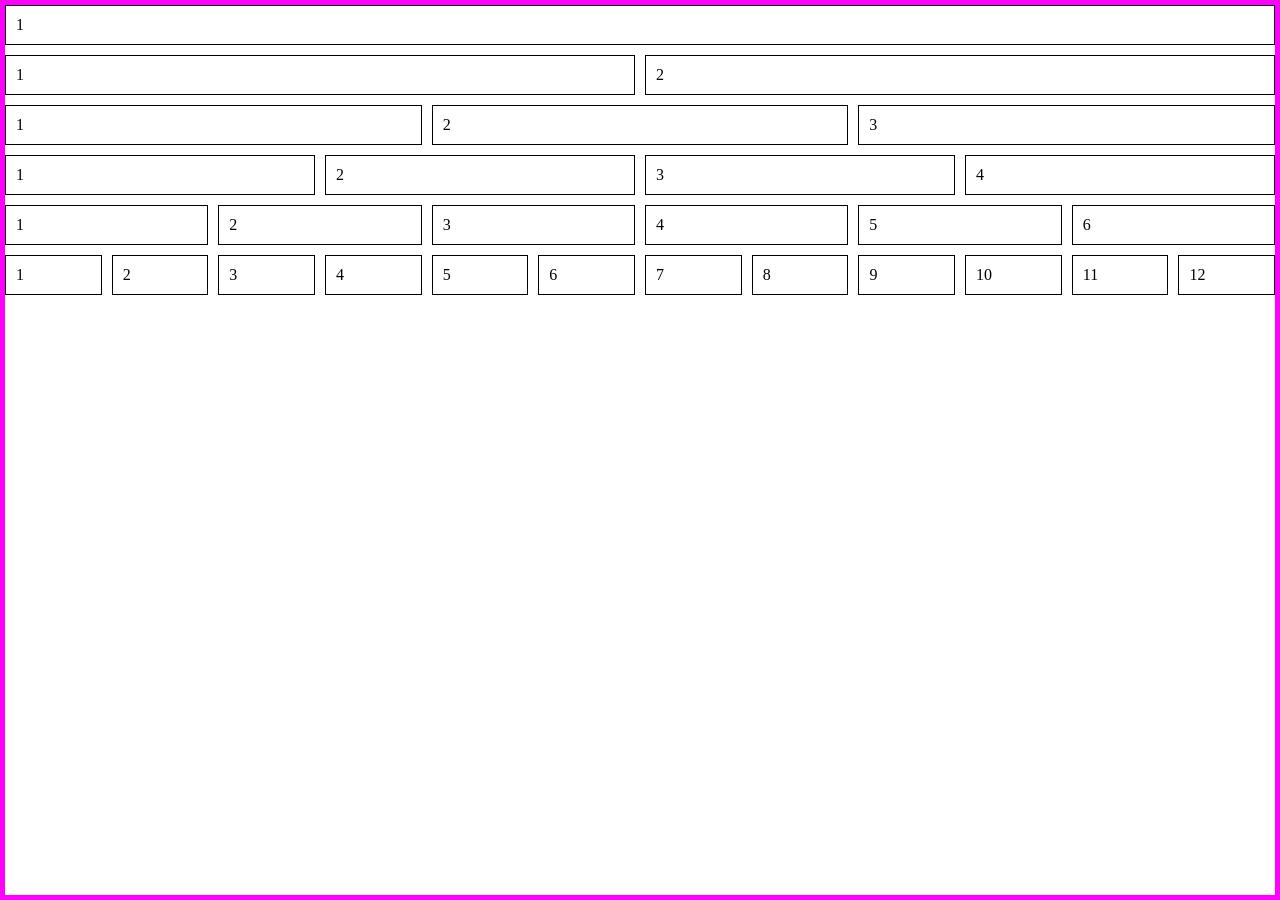
<file: week1/opdracht1b.html>
<!DOCTYPE html>
<html lang="en">
<head>
    <meta charset="UTF-8">
    <meta name="viewport" content="width=device-width, initial-scale=1.0">
    <title>Grid Piramide</title>
    <link rel="stylesheet" href="opdracht1b.css">
</head>
<body>

<div class="container">

    <!-- Row 1: 1 column -->
    <div class="row">
        <div class="col-12">1</div>
    </div>

    <!-- Row 2: 2 columns -->
    <div class="row">
        <div class="col-6">1</div>
        <div class="col-6">2</div>
    </div>

    <!-- Row 3: 3 columns -->
    <div class="row">
        <div class="col-4">1</div>
        <div class="col-4">2</div>
        <div class="col-4">3</div>
    </div>

    <!-- Row 4: 4 columns -->
    <div class="row">
        <div class="col-3">1</div>
        <div class="col-3">2</div>
        <div class="col-3">3</div>
        <div class="col-3">4</div>
    </div>

    <!-- Row 5: 6 columns -->
    <div class="row">
        <div class="col-2">1</div>
        <div class="col-2">2</div>
        <div class="col-2">3</div>
        <div class="col-2">4</div>
        <div class="col-2">5</div>
        <div class="col-2">6</div>
    </div>

    <!-- Row 6: 12 columns -->
    <div class="row">
        <div class="col-1">1</div>
        <div class="col-1">2</div>
        <div class="col-1">3</div>
        <div class="col-1">4</div>
        <div class="col-1">5</div>
        <div class="col-1">6</div>
        <div class="col-1">7</div>
        <div class="col-1">8</div>
        <div class="col-1">9</div>
        <div class="col-1">10</div>
        <div class="col-1">11</div>
        <div class="col-1">12</div>
    </div>

</div>

</body>
</html>
</file>
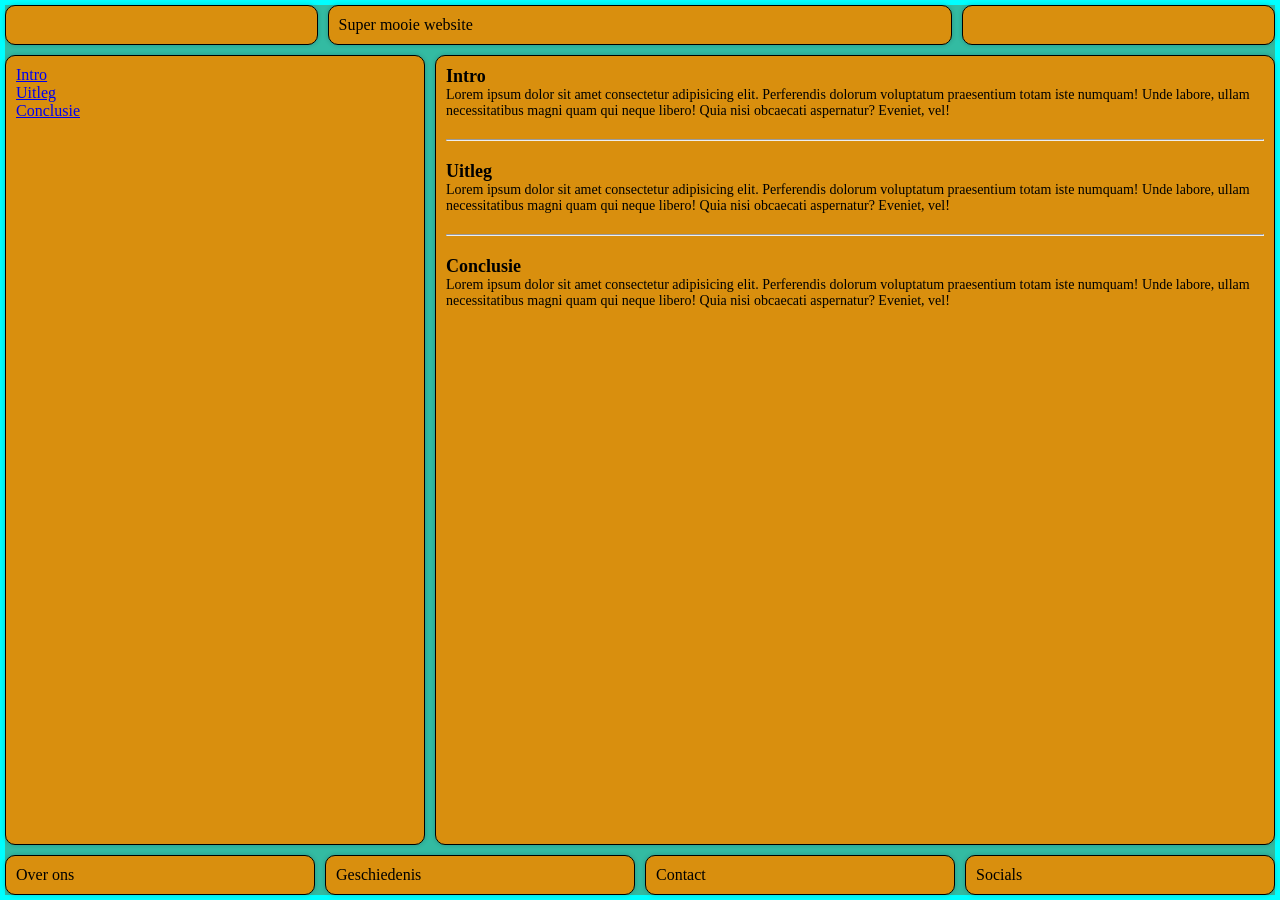
<file: week1/opdracht1c.html>
<!DOCTYPE html>
<html lang="nl">
<head>
    <meta charset="UTF-8">
    <meta name="viewport" content="width=device-width, initial-scale=1.0">
    <title>Super mooie website</title>
    <link rel="stylesheet" href="opdracht1c.css">
</head>
<body>

<div class="container">

    <!-- HEADER -->
    <div class="row header">

        <div class="col-3">
        </div>

        <div class="col-6">
            Super mooie website
        </div>

        <div class="col-3">
        </div>

    </div>


    <!-- MAIN CONTENT -->
    <div class="row main-row">

        <!-- SIDEBAR -->
        <div class="col-4 sidebar">

            <a href="#intro">Intro</a>
            <a href="#uitleg">Uitleg</a>
            <a href="#conclusie">Conclusie</a>

        </div>


        <!-- CONTENT -->
        <div class="col-8 content">

            <section id="intro">
                <h2>Intro</h2>

                <p>
                    Lorem ipsum dolor sit amet consectetur
                    adipisicing elit. Perferendis dolorum
                    voluptatum praesentium totam iste numquam!
                    Unde labore, ullam necessitatibus magni
                    quam qui neque libero! Quia nisi obcaecati
                    aspernatur? Eveniet, vel!
                </p>
            </section>

            <hr>

            <section id="uitleg">
                <h2>Uitleg</h2>

                <p>
                    Lorem ipsum dolor sit amet consectetur
                    adipisicing elit. Perferendis dolorum
                    voluptatum praesentium totam iste numquam!
                    Unde labore, ullam necessitatibus magni
                    quam qui neque libero! Quia nisi obcaecati
                    aspernatur? Eveniet, vel!
                </p>
            </section>

            <hr>

            <section id="conclusie">
                <h2>Conclusie</h2>

                <p>
                    Lorem ipsum dolor sit amet consectetur
                    adipisicing elit. Perferendis dolorum
                    voluptatum praesentium totam iste numquam!
                    Unde labore, ullam necessitatibus magni
                    quam qui neque libero! Quia nisi obcaecati
                    aspernatur? Eveniet, vel!
                </p>
            </section>

        </div>

    </div>


    <!-- FOOTER -->
    <div class="row footer">

        <div class="col-3">
            Over ons
        </div>

        <div class="col-3">
            Geschiedenis
        </div>

        <div class="col-3">
            Contact
        </div>

        <div class="col-3">
            Socials
        </div>

    </div>

</div>

</body>
</html>
</file>
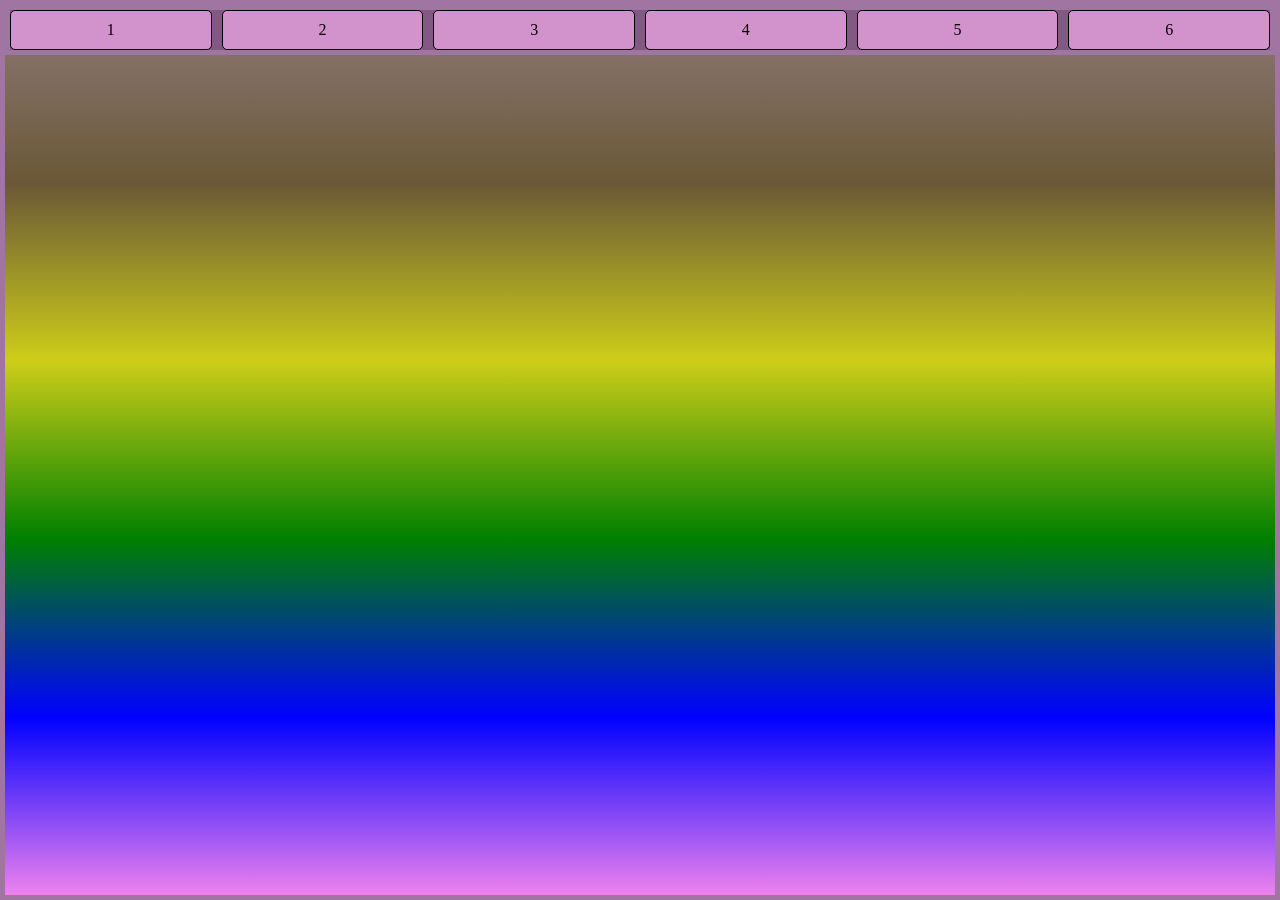
<file: week1/opdracht1d.html>
<!DOCTYPE html>
<html lang="nl">
<head>
    <meta charset="UTF-8">
    <meta name="viewport" content="width=device-width, initial-scale=1.0">
    <title>Super mooie website</title>
    <link rel="stylesheet" href="opdracht1d.css">
</head>
<body>

<div class="container">

    <div class="row">

        <div class="col-2">1</div>
        <div class="col-2">2</div>
        <div class="col-2">3</div>
        <div class="col-2">4</div>
        <div class="col-2">5</div>
        <div class="col-2">6</div>

    </div>

</div>

</body>
</file>
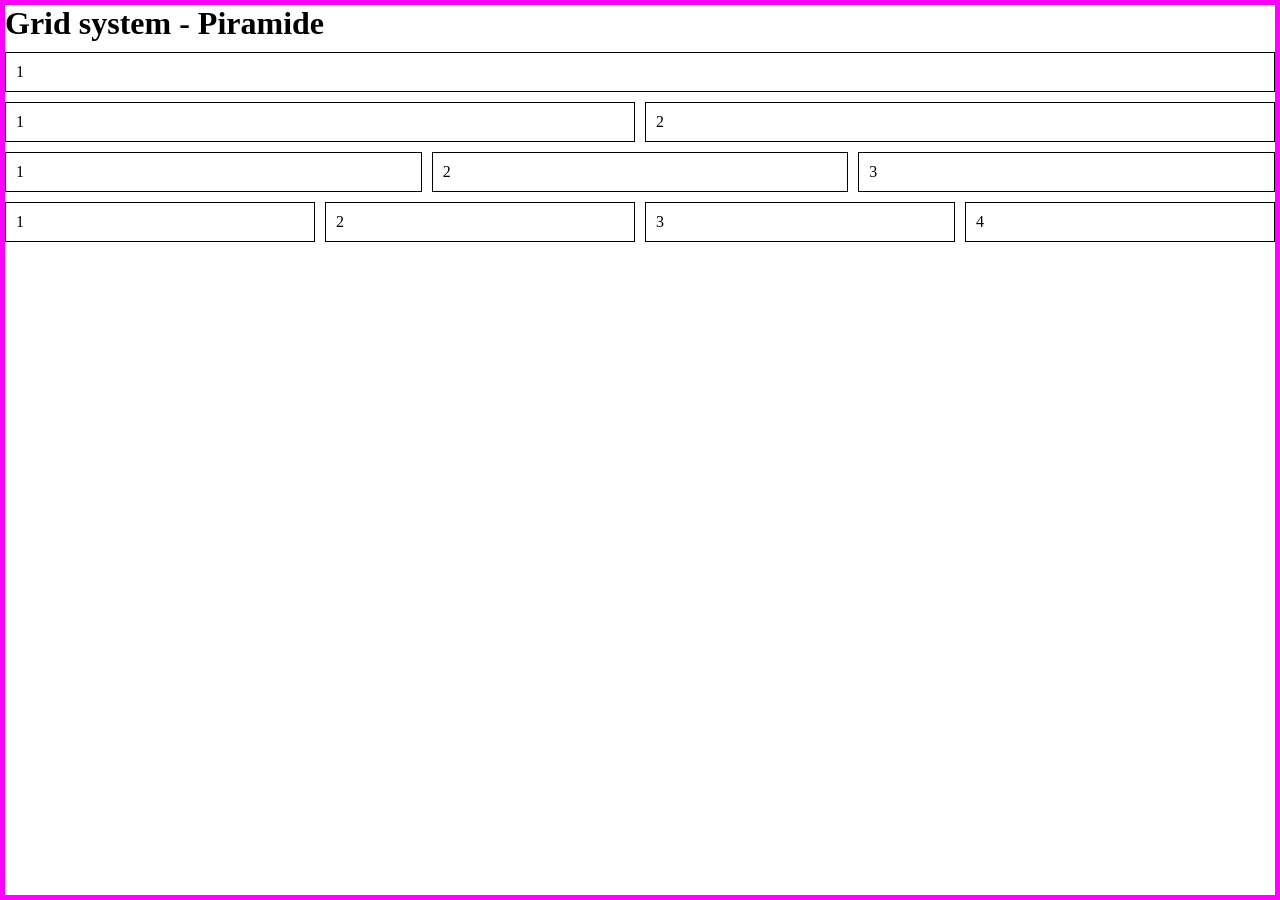
<file: week1/opdracht1e.html>
<!DOCTYPE html>
<html lang="nl">

<head>
    <meta charset="UTF-8">
    <meta name="viewport" content="width=device-width, initial-scale=1.0">

    <title>Grid system - Piramide</title>

    <link rel="stylesheet" href="opdracht1e.css">
</head>

<body>

    <div class="container">
        <!-- comments gebruik ik om te visualiseren  wat de kolommen zijn-->

        <h1>Grid system - Piramide</h1>

        <!-- 12 columns -->
        <div class="row">
            <div class="col-12">1</div>
        </div>

        <!-- 6 + 6 columns -->
        <div class="row">
            <div class="col-6">1</div>
            <div class="col-6">2</div>
        </div>

        <!-- 4 + 4 + 4 columns -->
        <div class="row">
            <div class="col-4">1</div>
            <div class="col-4">2</div>
            <div class="col-4">3</div>
        </div>

        <!-- 3 + 3 + 3 + 3 columns -->
        <div class="row">
            <div class="col-3">1</div>
            <div class="col-3">2</div>
            <div class="col-3">3</div>
            <div class="col-3">4</div>
        </div>

    </div>

</body>

</html>
</file>
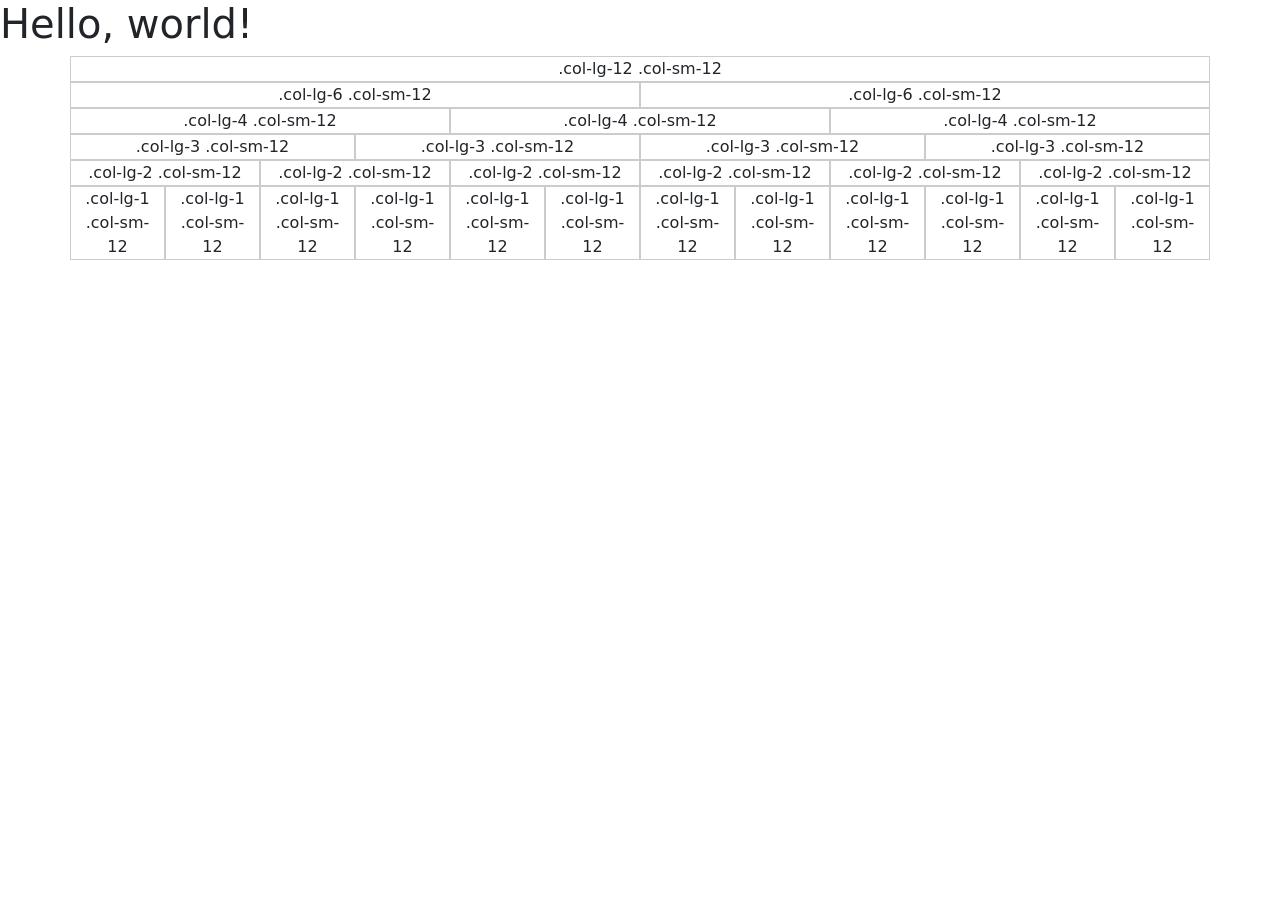
<file: week2/pyramid1.html>
<!doctype html>
<html lang="en">
  <head>
    <meta charset="utf-8">
    <meta name="viewport" content="width=device-width, initial-scale=1">
    <title>Bootstrap demo</title>
    <link href="https://cdn.jsdelivr.net/npm/bootstrap@5.3.9/dist/css/bootstrap.min.css" rel="stylesheet" integrity="sha384-yEPZ7jP9S0QKiUQ0m3jjsO4ProIW7wvR9gXkI7JOGa2XVsw53Yke2bsdkBbjmmiX" crossorigin="anonymous">
    <link rel="stylesheet" href="pyramid1.css">
  </head>
  <body>
    <h1>Hello, world!</h1>

    <div class="container text-center"> 
            <div class="row"> 
                <div class="col-lg-12 col-sm-12">.col-lg-12 .col-sm-12</div> 
            </div> 
            <div class="row"> 
                <div class="col-lg-6 col-sm-12">.col-lg-6 .col-sm-12</div> 
                <div class="col-lg-6 col-sm-12">.col-lg-6 .col-sm-12</div> 
            </div> 
            <div class="row"> 
                <div class="col-lg-4 col-sm-12">.col-lg-4 .col-sm-12</div> 
                <div class="col-lg-4 col-sm-12">.col-lg-4 .col-sm-12</div> 
                <div class="col-lg-4 col-sm-12">.col-lg-4 .col-sm-12</div> 
            </div> 
            <div class="row"> 
                <div class="col-lg-3 col-sm-12">.col-lg-3 .col-sm-12</div> 
                <div class="col-lg-3 col-sm-12">.col-lg-3 .col-sm-12</div> 
                <div class="col-lg-3 col-sm-12">.col-lg-3 .col-sm-12</div> 
                <div class="col-lg-3 col-sm-12">.col-lg-3 .col-sm-12</div> 
            </div> 
            <div class="row"> 
                <div class="col-lg-2 col-sm-12">.col-lg-2 .col-sm-12</div> 
                <div class="col-lg-2 col-sm-12">.col-lg-2 .col-sm-12</div> 
                <div class="col-lg-2 col-sm-12">.col-lg-2 .col-sm-12</div> 
                <div class="col-lg-2 col-sm-12">.col-lg-2 .col-sm-12</div> 
                <div class="col-lg-2 col-sm-12">.col-lg-2 .col-sm-12</div> 
                <div class="col-lg-2 col-sm-12">.col-lg-2 .col-sm-12</div> 
            </div> 
            <div class="row"> 
                <div class="col-lg-1 col-sm-12">.col-lg-1 .col-sm-12</div> 
                <div class="col-lg-1 col-sm-12">.col-lg-1 .col-sm-12</div> 
                <div class="col-lg-1 col-sm-12">.col-lg-1 .col-sm-12</div> 
                <div class="col-lg-1 col-sm-12">.col-lg-1 .col-sm-12</div> 
                <div class="col-lg-1 col-sm-12">.col-lg-1 .col-sm-12</div> 
                <div class="col-lg-1 col-sm-12">.col-lg-1 .col-sm-12</div> 
                <div class="col-lg-1 col-sm-12">.col-lg-1 .col-sm-12</div> 
                <div class="col-lg-1 col-sm-12">.col-lg-1 .col-sm-12</div> 
                <div class="col-lg-1 col-sm-12">.col-lg-1 .col-sm-12</div> 
                <div class="col-lg-1 col-sm-12">.col-lg-1 .col-sm-12</div> 
                <div class="col-lg-1 col-sm-12">.col-lg-1 .col-sm-12</div> 
                <div class="col-lg-1 col-sm-12">.col-lg-1 .col-sm-12</div> 
            </div> 
        </div> 
        

    <script src="https://cdn.jsdelivr.net/npm/bootstrap@5.3.9/dist/js/bootstrap.bundle.min.js" integrity="sha384-WyOxWvTyr1QaMPfiPJSv76iReVthorl5uWlFtZPyK0IEB0hGzo9y5Bp9mYanr8Bu" crossorigin="anonymous"></script>
  </body>
</html>
</file>
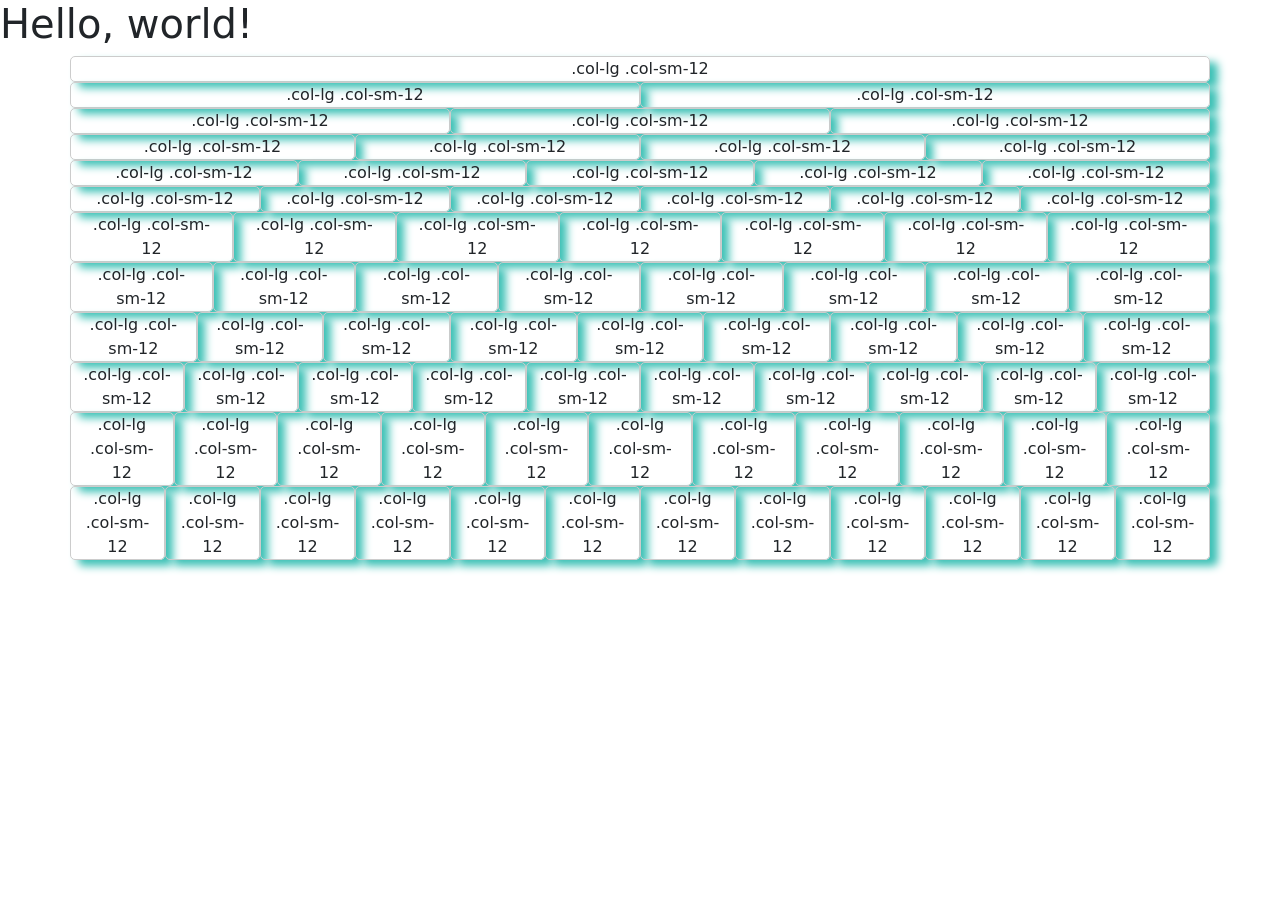
<file: week2/pyramid2.html>
<!doctype html>
<html lang="en">
  <head>
    <meta charset="utf-8">
    <meta name="viewport" content="width=device-width, initial-scale=1">
    <title>Bootstrap demo</title>
    <link href="https://cdn.jsdelivr.net/npm/bootstrap@5.3.9/dist/css/bootstrap.min.css" rel="stylesheet" integrity="sha384-yEPZ7jP9S0QKiUQ0m3jjsO4ProIW7wvR9gXkI7JOGa2XVsw53Yke2bsdkBbjmmiX" crossorigin="anonymous">
    <link rel="stylesheet" href="pyramid2.css">
  </head>
  <body>
    <h1>Hello, world!</h1>

    <div class="container text-center"> 
            <div class="row"> 
                <div class="col-lg col-sm-12">.col-lg .col-sm-12</div> 
            </div> 
            <div class="row"> 
                <div class="col-lg col-sm-12">.col-lg .col-sm-12</div> 
                <div class="col-lg col-sm-12">.col-lg .col-sm-12</div> 
            </div> 
            <div class="row"> 
                <div class="col-lg col-sm-12">.col-lg .col-sm-12</div> 
                <div class="col-lg col-sm-12">.col-lg .col-sm-12</div> 
                <div class="col-lg col-sm-12">.col-lg .col-sm-12</div> 
            </div> 
            <div class="row"> 
                <div class="col-lg col-sm-12">.col-lg .col-sm-12</div> 
                <div class="col-lg col-sm-12">.col-lg .col-sm-12</div> 
                <div class="col-lg col-sm-12">.col-lg .col-sm-12</div> 
                <div class="col-lg col-sm-12">.col-lg .col-sm-12</div> 
            </div> 
            <div class="row"> 
                <div class="col-lg col-sm-12">.col-lg .col-sm-12</div> 
                <div class="col-lg col-sm-12">.col-lg .col-sm-12</div> 
                <div class="col-lg col-sm-12">.col-lg .col-sm-12</div> 
                <div class="col-lg col-sm-12">.col-lg .col-sm-12</div> 
                <div class="col-lg col-sm-12">.col-lg .col-sm-12</div> 
            </div> 
            <div class="row"> 
                <div class="col-lg col-sm-12">.col-lg .col-sm-12</div> 
                <div class="col-lg col-sm-12">.col-lg .col-sm-12</div> 
                <div class="col-lg col-sm-12">.col-lg .col-sm-12</div> 
                <div class="col-lg col-sm-12">.col-lg .col-sm-12</div> 
                <div class="col-lg col-sm-12">.col-lg .col-sm-12</div> 
                <div class="col-lg col-sm-12">.col-lg .col-sm-12</div> 
            </div> 
            <div class="row"> 
                <div class="col-lg col-sm-12">.col-lg .col-sm-12</div> 
                <div class="col-lg col-sm-12">.col-lg .col-sm-12</div> 
                <div class="col-lg col-sm-12">.col-lg .col-sm-12</div> 
                <div class="col-lg col-sm-12">.col-lg .col-sm-12</div> 
                <div class="col-lg col-sm-12">.col-lg .col-sm-12</div> 
                <div class="col-lg col-sm-12">.col-lg .col-sm-12</div> 
                <div class="col-lg col-sm-12">.col-lg .col-sm-12</div> 
            </div> 
            <div class="row">
                <div class="col-lg col-sm-12">.col-lg .col-sm-12</div> 
                <div class="col-lg col-sm-12">.col-lg .col-sm-12</div> 
                <div class="col-lg col-sm-12">.col-lg .col-sm-12</div> 
                <div class="col-lg col-sm-12">.col-lg .col-sm-12</div> 
                <div class="col-lg col-sm-12">.col-lg .col-sm-12</div> 
                <div class="col-lg col-sm-12">.col-lg .col-sm-12</div> 
                <div class="col-lg col-sm-12">.col-lg .col-sm-12</div> 
                <div class="col-lg col-sm-12">.col-lg .col-sm-12</div> 
            </div> 
            <div class="row"> 
                <div class="col-lg col-sm-12">.col-lg .col-sm-12</div> 
                <div class="col-lg col-sm-12">.col-lg .col-sm-12</div> 
                <div class="col-lg col-sm-12">.col-lg .col-sm-12</div> 
                <div class="col-lg col-sm-12">.col-lg .col-sm-12</div> 
                <div class="col-lg col-sm-12">.col-lg .col-sm-12</div> 
                <div class="col-lg col-sm-12">.col-lg .col-sm-12</div> 
                <div class="col-lg col-sm-12">.col-lg .col-sm-12</div> 
                <div class="col-lg col-sm-12">.col-lg .col-sm-12</div> 
                <div class="col-lg col-sm-12">.col-lg .col-sm-12</div> 
            </div> 
            <div class="row"> 
                <div class="col-lg col-sm-12">.col-lg .col-sm-12</div> 
                <div class="col-lg col-sm-12">.col-lg .col-sm-12</div> 
                <div class="col-lg col-sm-12">.col-lg .col-sm-12</div> 
                <div class="col-lg col-sm-12">.col-lg .col-sm-12</div> 
                <div class="col-lg col-sm-12">.col-lg .col-sm-12</div> 
                <div class="col-lg col-sm-12">.col-lg .col-sm-12</div> 
                <div class="col-lg col-sm-12">.col-lg .col-sm-12</div> 
                <div class="col-lg col-sm-12">.col-lg .col-sm-12</div> 
                <div class="col-lg col-sm-12">.col-lg .col-sm-12</div> 
                <div class="col-lg col-sm-12">.col-lg .col-sm-12</div> 
            </div> 
            <div class="row"> 
                <div class="col-lg col-sm-12">.col-lg .col-sm-12</div> 
                <div class="col-lg col-sm-12">.col-lg .col-sm-12</div> 
                <div class="col-lg col-sm-12">.col-lg .col-sm-12</div> 
                <div class="col-lg col-sm-12">.col-lg .col-sm-12</div> 
                <div class="col-lg col-sm-12">.col-lg .col-sm-12</div> 
                <div class="col-lg col-sm-12">.col-lg .col-sm-12</div>
                <div class="col-lg col-sm-12">.col-lg .col-sm-12</div> 
                <div class="col-lg col-sm-12">.col-lg .col-sm-12</div> 
                <div class="col-lg col-sm-12">.col-lg .col-sm-12</div> 
                <div class="col-lg col-sm-12">.col-lg .col-sm-12</div> 
                <div class="col-lg col-sm-12">.col-lg .col-sm-12</div> 
            </div> 
            <div class="row"> 
                <div class="col-lg col-sm-12">.col-lg .col-sm-12</div> 
                <div class="col-lg col-sm-12">.col-lg .col-sm-12</div> 
                <div class="col-lg col-sm-12">.col-lg .col-sm-12</div> 
                <div class="col-lg col-sm-12">.col-lg .col-sm-12</div> 
                <div class="col-lg col-sm-12">.col-lg .col-sm-12</div> 
                <div class="col-lg col-sm-12">.col-lg .col-sm-12</div> 
                <div class="col-lg col-sm-12">.col-lg .col-sm-12</div> 
                <div class="col-lg col-sm-12">.col-lg .col-sm-12</div> 
                <div class="col-lg col-sm-12">.col-lg .col-sm-12</div> 
                <div class="col-lg col-sm-12">.col-lg .col-sm-12</div> 
                <div class="col-lg col-sm-12">.col-lg .col-sm-12</div> 
                <div class="col-lg col-sm-12">.col-lg .col-sm-12</div> 
            </div> 
        </div>

        

    <script src="https://cdn.jsdelivr.net/npm/bootstrap@5.3.9/dist/js/bootstrap.bundle.min.js" integrity="sha384-WyOxWvTyr1QaMPfiPJSv76iReVthorl5uWlFtZPyK0IEB0hGzo9y5Bp9mYanr8Bu" crossorigin="anonymous"></script>
  </body>
</html>
</file>
<file: week1/opdracht1b.css>
* {
    margin: 0;
    padding: 0;
    box-sizing: border-box;
}

:root {
    --row-gap: 10px;
    --column-gap: 10px;
    --column-padding: 10px;
}

.container {
    margin: 0 auto;
    width: 100%;
    min-height: 100vh;
    display: flex;
    flex-direction: column;
    gap: var(--row-gap);
    border: 5px solid #f0f;
}

.row {
    display: flex;
    flex-wrap: nowrap;
    gap: var(--column-gap);
}

[class^="col-"] {
    padding: var(--column-padding);
    display: flex;
    flex-grow: 0;
    flex-shrink: 1;
    align-items: center;
    border: 1px solid #000;
}

.col-1 {
    flex-basis: 8.333%;
}

.col-2 {
    flex-basis: 16.666%;
}

.col-3 {
    flex-basis: 25%;
}

.col-4 {
    flex-basis: 33.333%;
}

.col-5 {
    flex-basis: 41.666%;
}

.col-6 {
    flex-basis: 50%;
}

.col-7 {
    flex-basis: 58.333%;
}

.col-8 {
    flex-basis: 66.666%;
}

.col-9 {
    flex-basis: 75%;
}

.col-10 {
    flex-basis: 83.333%;
}

.col-11 {
    flex-basis: 91.666%;
}

.col-12 {
    flex-basis: 100%;
}
</file>
<file: week1/opdracht1c.css>
/* GENERAL RESET (every single html element)*/
* {
    margin: 0;
    padding: 0;
    box-sizing: border-box;
    
}


/* VARIABLES fixed to re-use */
:root {
    --row-gap: 10px;
    --column-gap: 10px;
    --column-padding: 10px;
     
    
}


/* CONTAINER the div basically */
.container {
    margin: 0 auto;
    width: 100%;
    height: 100vh;
    min-height: 500px;
    display: flex;
    flex-direction: column;
    gap: var(--row-gap);
    border: 5px solid cyan;
    background-color: #33bba2;
   
    
}


/* ROW */
.row {
    display: flex;
    flex-wrap: nowrap;
    gap: var(--column-gap);
}


/* COLUMNS */
[class^="col-"] {
    padding: var(--column-padding);
    display: flex;
    flex-grow: 0;
    flex-shrink: 1;
    align-items: center;
    border: 1px solid #000;
     border-radius: 10px;
    box-shadow: 0 0 5px rgba(6, 6, 6, 0.2);
    background-color: #d98f0e;
}


/* GRID SYSTEM */
.col-1 {
    flex-basis: 8.333%;
}

.col-2 {
    flex-basis: 16.666%;
}

.col-3 {
    flex-basis: 25%;
}

.col-4 {
    flex-basis: 33.333%;
}

.col-5 {
    flex-basis: 41.666%;
}

.col-6 {
    flex-basis: 50%;
}

.col-7 {
    flex-basis: 58.333%;
}

.col-8 {
    flex-basis: 66.666%;
}

.col-9 {
    flex-basis: 75%;
}

.col-10 {
    flex-basis: 83.333%;
}

.col-11 {
    flex-basis: 91.666%;
}

.col-12 {
    flex-basis: 100%;
}


/* HEADER */
.header {
    min-height: 35px;
}


/* MAIN CONTENT */
.main-row {
    flex-grow: 1;
}

.main-row > [class^="col-"] {
    align-items: flex-start;
}


/* SIDEBAR */
.sidebar {
    flex-direction: column;
}


/* CONTENT */
.content {
    flex-direction: column;
}

.content section {
    width: 100%;
}

.content h2 {
    font-size: 18px;
}

.content p {
    font-size: 14px;
}

.content hr {
    width: 100%;
    margin: 20px 0;
}


/* FOOTER */
.footer {
    min-height: 35px;
}
</file>
<file: week1/opdracht1d.css>
/* Reset */
* {
    margin: 0;
    padding: 0;
    box-sizing: border-box;
}

/* Variables */
:root {
    --row-gap: 10px;
    --column-gap: 10px;
    --column-padding: 10px;
}

/* Container */
.container {
    width: 100%;
    min-height: 100vh;
    margin: 0 auto;
    display: flex;
    flex-direction: column;
    gap: var(--row-gap);
    border: 5px solid rgb(161, 117, 161);
    background: linear-gradient(rgb(143, 121, 121), rgb(106, 88, 55), rgb(205, 205, 25), green, blue, violet);
}

/* Row */
.row {
    display: flex;
    flex-wrap: nowrap;
    gap: var(--column-gap);
    background-color: rgb(130, 89, 130);
    border: 5px solid rgb(161, 117, 161);
}


/* All columns */
[class^="col-"] {
    display: flex;
    flex-grow: 0;
    flex-shrink: 1;
    align-items: center;
    justify-content: center;
    padding: var(--column-padding);
    border: 1px solid black;
    background-color: rgb(210, 146, 203);
    border-radius: 5px;

    transition: 0.5s;
}

/* Hover effect  (dit is met chatgpt gemaakt) */
[class^="col-"]:hover {
    background: linear-gradient(red, orange, yellow, green, blue, violet);
    background-size: 200% 200%;
    animation: rainbow 3s infinite;
}

/* Rainbow movement(dit is met chatgpt gemaakt) */
@keyframes rainbow {
    0% {
        background-position: 0% 0%;
    }
    100% {
        background-position: 100% 100%;
    }
}


/* Column widths */
.col-1 {
    flex-basis: 8.333%;
}

.col-2 {
    flex-basis: 16.666%;
}

.col-3 {
    flex-basis: 25%;
}

.col-4 {
    flex-basis: 33.333%;
}

.col-5 {
    flex-basis: 41.666%;
}

.col-6 {
    flex-basis: 50%;
}

.col-7 {
    flex-basis: 58.333%;
}

.col-8 {
    flex-basis: 66.666%;
}

.col-9 {
    flex-basis: 75%;
}

.col-10 {
    flex-basis: 83.333%;
}

.col-11 {
    flex-basis: 91.666%;
}

.col-12 {
    flex-basis: 100%;
}
</file>
<file: week1/opdracht1e.css>
/* Reset */
* {
    margin: 0;
    padding: 0;
    box-sizing: border-box;
}

/* Variables */
:root {
    --row-gap: 10px;
    --column-gap: 10px;
    --column-padding: 10px;
}

/* Container */
.container {
    margin: 0 auto;
    width: 100%;
    min-height: 100vh;
    display: flex;
    flex-direction: column;
    gap: var(--row-gap);
    border: 5px solid #f0f;
}

/* Rows */
.row {
    display: flex;
    flex-wrap: nowrap;
    gap: var(--column-gap);
}

/* All columns */
[class^="col-"] {
    padding: var(--column-padding);
    display: flex;
    flex-grow: 0;
    flex-shrink: 1;
    align-items: center;
    border: 1px solid #000;
}

/* 12-column grid system */

.col-1 {
    flex-basis: 8.333%;
}
.col-2 {
    flex-basis: 16.666%;
}
.col-3 {
    flex-basis: 25%;
}
.col-4 {
    flex-basis: 33.333%;
}
.col-5 {
    flex-basis: 41.666%;
}
.col-6 {
    flex-basis: 50%;
}
.col-7 {
    flex-basis: 58.333%;
}
.col-8 {
    flex-basis: 66.666%;
}
.col-9 {
    flex-basis: 75%;
}
.col-10 {
    flex-basis: 83.333%;
}
.col-11 {
    flex-basis: 91.666%;
}
.col-12 {
    flex-basis: 100%;
}

/* Mobile screens */
@media (max-width: 576px) {

    .container {
        border: 5px solid red;
    }

    .row {
        flex-direction: column;
    }

    [class^="col-"] {
        flex: 0 0 auto;
        width: 100%;
    }

}
</file>
<file: week2/pyramid1.css>
[class^="col-"] { 
    border: 1px solid #CCC; 
}
</file>
<file: week2/pyramid2.css>
[class^="col-"] { 
    border: 1px solid #CCC; 
    border-radius: 5px;
    box-shadow: 8px 6px 8px #3dc1b6;
}
</file>
